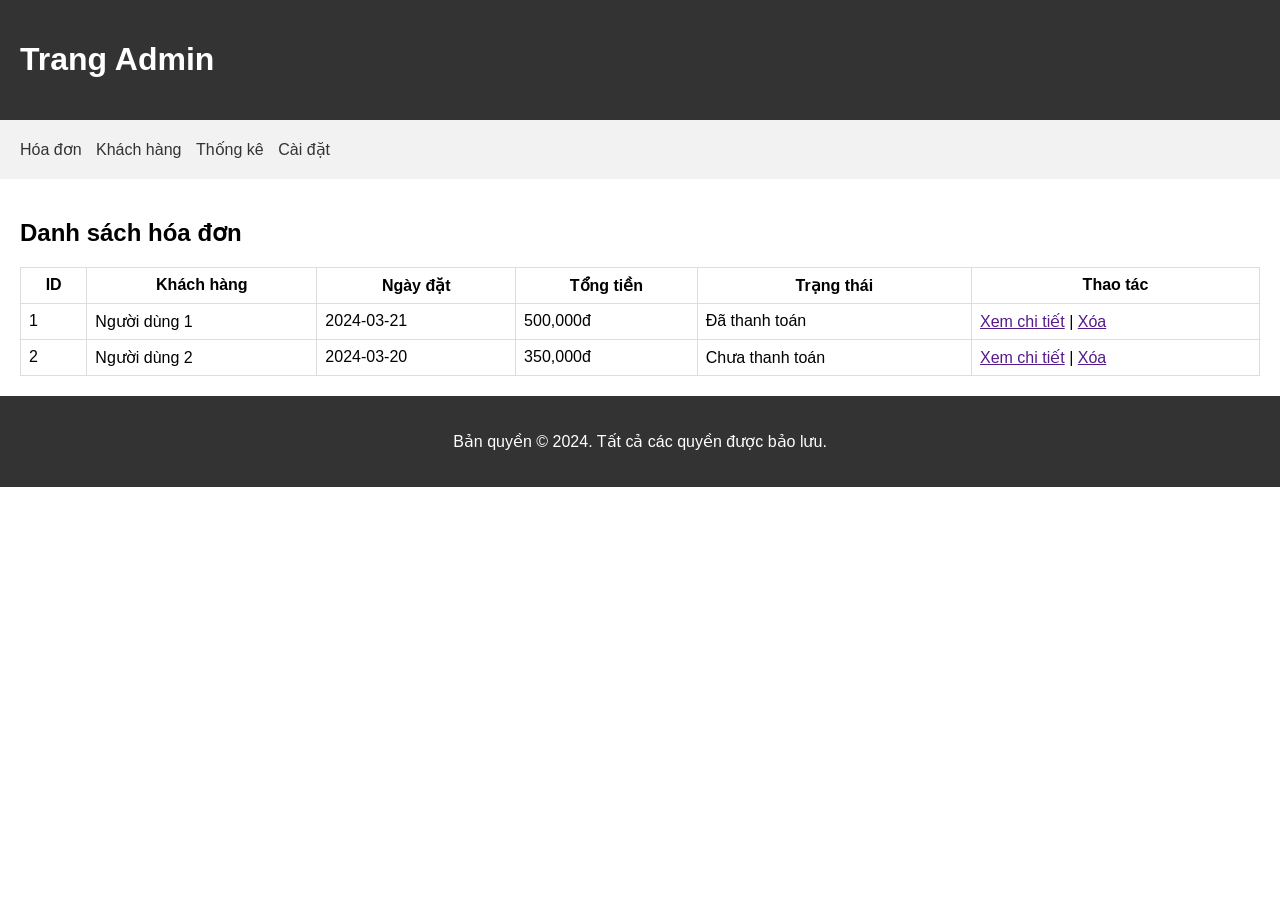
<file: project thực tập/pages/admin.bill.html>
<!DOCTYPE html>
<html>
<head>
  <title>Trang Admin</title>
  <link rel="stylesheet" type="text/css" href="../styles/admin.bill.css">
</head>
<body>
  <header>
    <h1>Trang Admin</h1>
  </header>
  
  <nav>
    <ul>
      <li><a href="">Hóa đơn</a></li>
      <li><a href="">Khách hàng</a></li>
      <li><a href="">Thống kê</a></li>
      <li><a href="">Cài đặt</a></li>
    </ul>
  </nav>
  
  <section>
    <h2>Danh sách hóa đơn</h2>
    <table>
      <thead>
        <tr>
          <th>ID</th>
          <th>Khách hàng</th>
          <th>Ngày đặt</th>
          <th>Tổng tiền</th>
          <th>Trạng thái</th>
          <th>Thao tác</th>
        </tr>
      </thead>
      <tbody>
        <tr>
          <td>1</td>
          <td>Người dùng 1</td>
          <td>2024-03-21</td>
          <td>500,000đ</td>
          <td>Đã thanh toán</td>
          <td>
            <a href="">Xem chi tiết</a> |
            <a href="">Xóa</a>
          </td>
        </tr>
        <tr>
          <td>2</td>
          <td>Người dùng 2</td>
          <td>2024-03-20</td>
          <td>350,000đ</td>
          <td>Chưa thanh toán</td>
          <td>
            <a href="">Xem chi tiết</a> |
            <a href="">Xóa</a>
          </td>
        </tr>
      </tbody>
    </table>
  </section>
  
  <footer>
    <p>Bản quyền &copy; 2024. Tất cả các quyền được bảo lưu.</p>
  </footer>
</body>
</html>
</file>
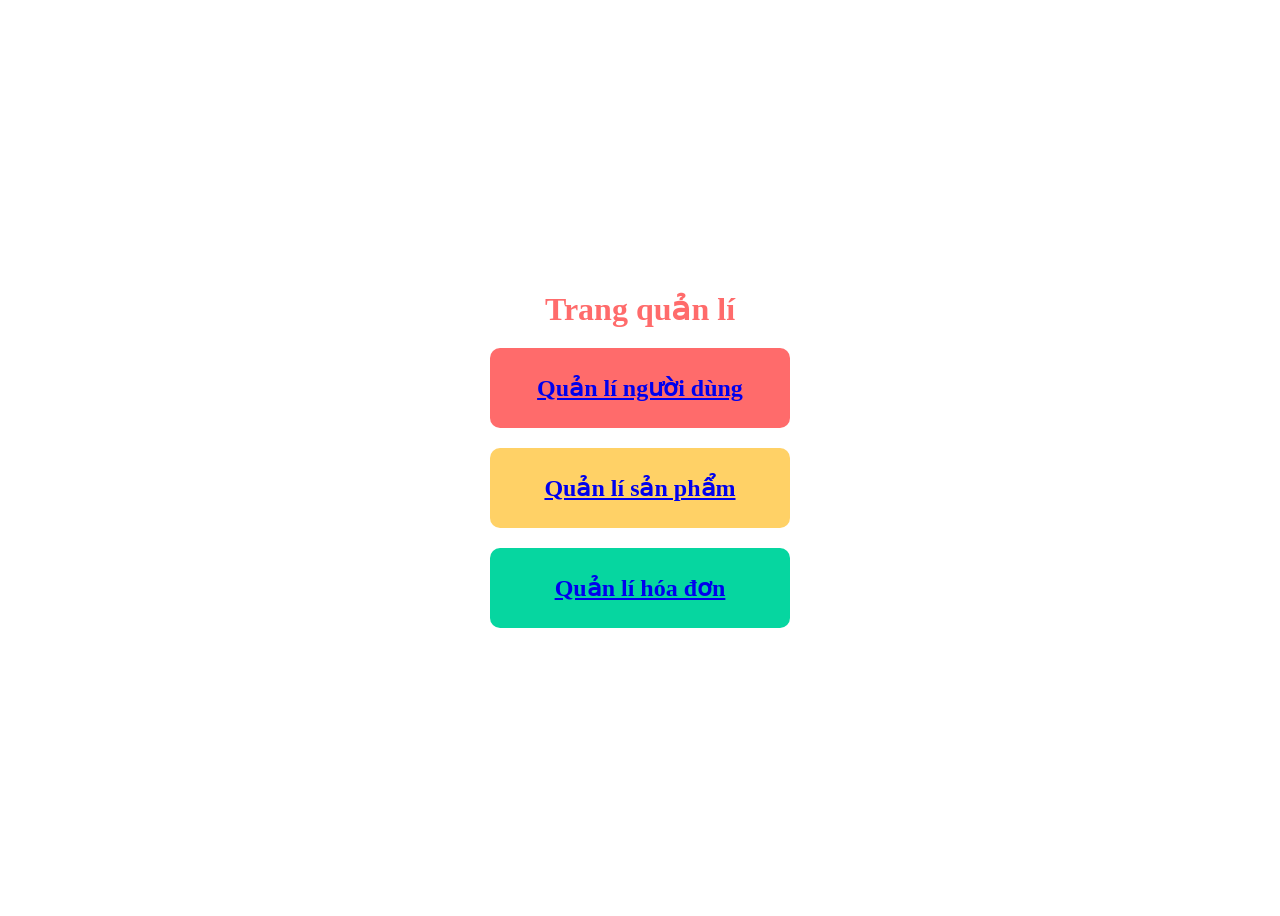
<file: project thực tập/pages/admin.home.html>
<!DOCTYPE html>
<html lang="en">
<head>
    <meta charset="UTF-8">
    <meta name="viewport" content="width=device-width, initial-scale=1.0">
    <title>Trang quản lí</title>
    <link rel="stylesheet" href="../styles/admin.home.css">
</head>
<body>
    <div class="container">
        <h1>Trang quản lí</h1>
        <div class="user">
            <a href="./admin.user.html"><b>Quản lí người dùng</b></a>
        </div>
        <div class="product">
            <a href="./admin.product.html"><b>Quản lí sản phẩm</b></a>
        </div>
        <div class="bill">
            <a href="./admin.bill.html"><b>Quản lí hóa đơn</b></a>
        </div>
    </div>
   
</body>
</html>
</file>
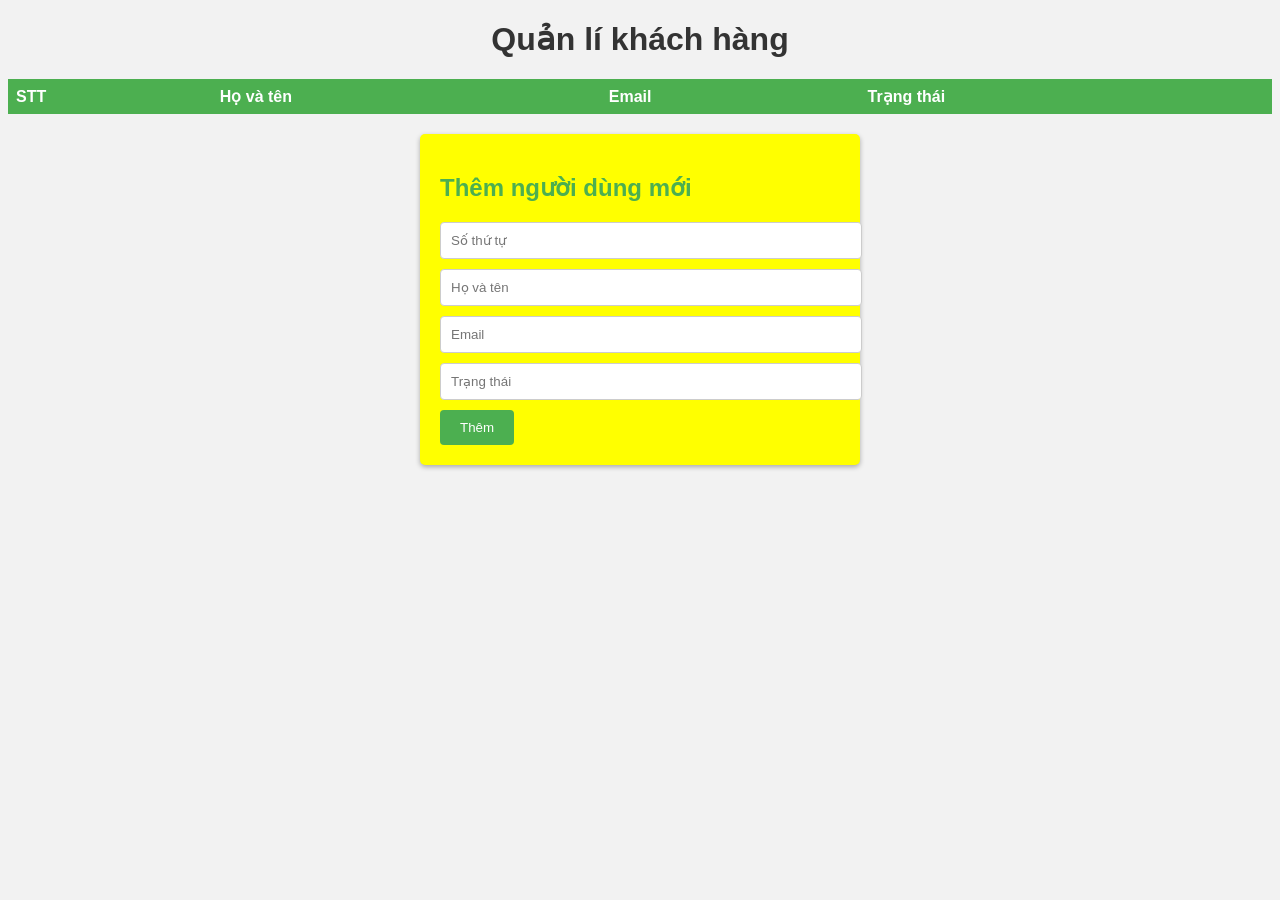
<file: project thực tập/pages/admin.user.html>
<!DOCTYPE html>
<html lang="en">
<head>
    <meta charset="UTF-8">
    <meta name="viewport" content="width=device-width, initial-scale=1.0">
    <title>Document</title>
    <link rel="stylesheet" href="../styles/admin.user.css">
</head>
<body>
    <h1>Quản lí khách hàng</h1>

    <table>
      <thead>
        <tr>
          <th>STT</th>
          <th>Họ và tên</th>
          <th>Email</th>
          <th>Trạng thái</th>
        </tr>
      </thead>
      <tbody id="tbody">
        <tr>
          <td>1</td>
          <td>Nguyễn Văn A</td>
          <td>nguyenvana@gmail.com</td>
          <td><button class="online">Đang hoạt động</button></td>
        </tr>
      </tbody>
    </table>

    <div class="add-user-container">
      <h2>Thêm người dùng mới</h2>
      <form class="add-user-form">
        <input type="text" placeholder="Số thứ tự">
        <input type="text" placeholder="Họ và tên">
        <input type="email" placeholder="Email">
        <input type="text" placeholder="Trạng thái">
        <button type="submit">Thêm</button>
      </form>
    </div>
    <script src="../js/admin.user.js"></script>
</body>
</html>
</file>
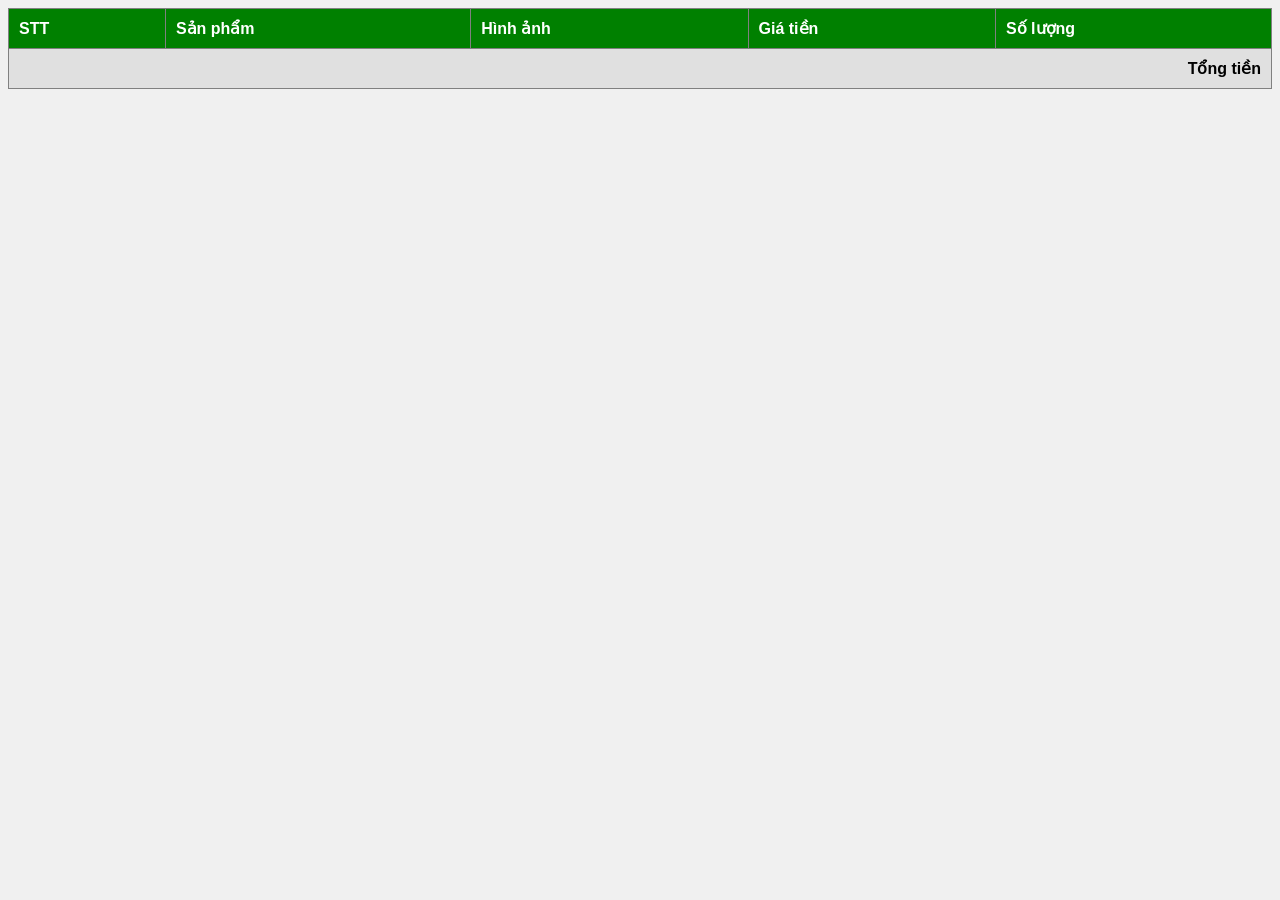
<file: project thực tập/pages/cart.html>
<!DOCTYPE html>
<html lang="en">
<head>
    <meta charset="UTF-8">
    <meta name="viewport" content="width=device-width, initial-scale=1.0">
    <title>Document</title>
    <link rel="stylesheet" href="../styles/cart.css">
</head>
<body>
    <table border="1">
        <thead>
            <tr>
                <th>STT</th>
                <th>Sản phẩm</th>
                <th>Hình ảnh</th>
                <th>Giá tiền</th>
                <th>Số lượng</th>
            </tr>
        </thead>
        <tbody class="cartbody"></tbody>
        <tfoot>
            <td colspan="6" class="text">Tổng tiền</td>
        </tfoot>
    </table>
    <script src="../js/cart.js"></script>
</body>
</html>
</file>
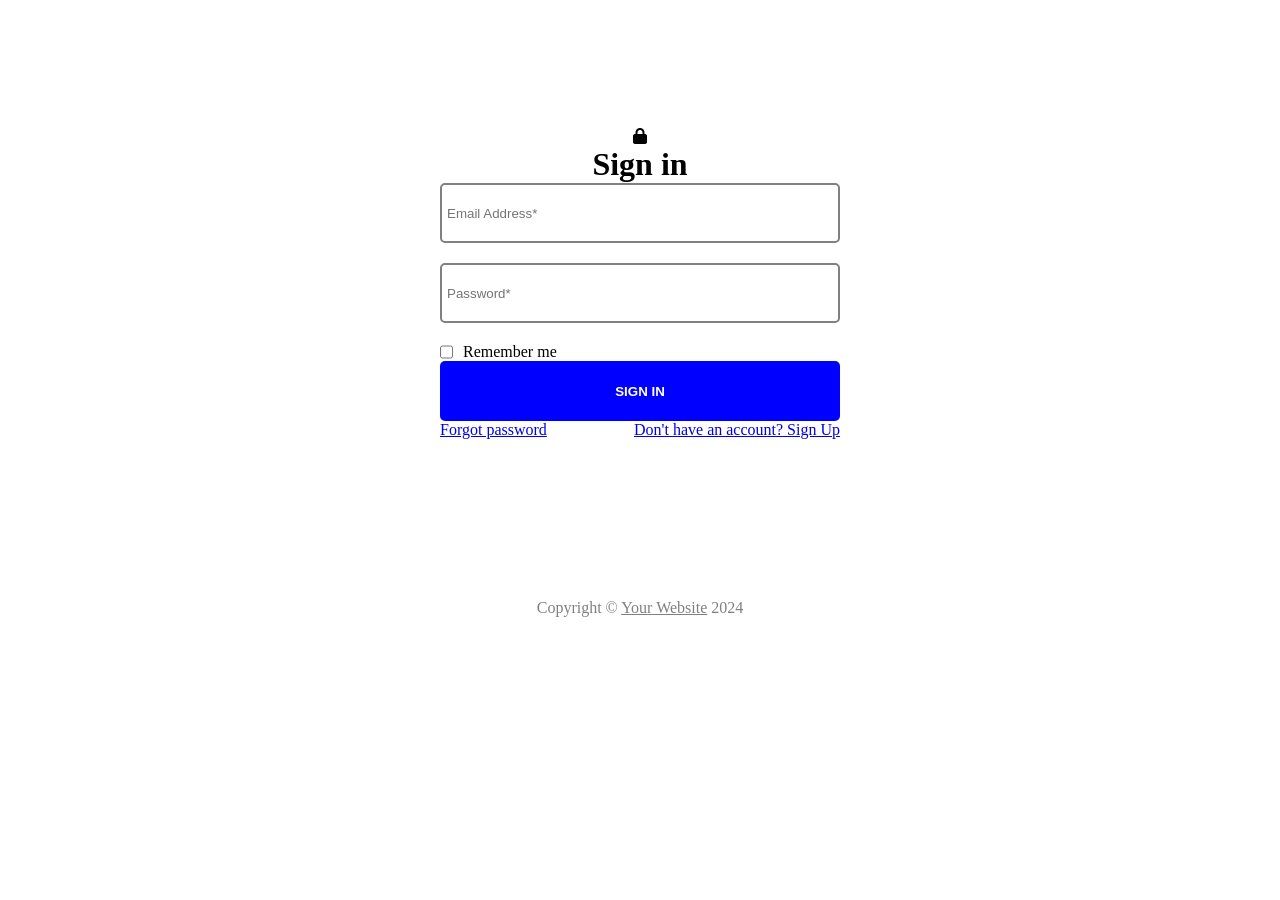
<file: project thực tập/pages/login.html>
<!DOCTYPE html>
<html lang="en">

<head>
    <meta charset="UTF-8">
    <meta name="viewport" content="width=device-width, initial-scale=1.0">
    <title>Document</title>
    <link rel="stylesheet" href="https://cdnjs.cloudflare.com/ajax/libs/font-awesome/6.5.1/css/all.min.css"
        integrity="sha512-DTOQO9RWCH3ppGqcWaEA1BIZOC6xxalwEsw9c2QQeAIftl+Vegovlnee1c9QX4TctnWMn13TZye+giMm8e2LwA=="
        crossorigin="anonymous" referrerpolicy="no-referrer" />
    <link rel="stylesheet" href="../styles/login.css">
    
</head>

<body>
    <form class="sign-in">
        <div class="header">
            <div class="lock"><i class="fa-solid fa-lock"></i></div>
            <h1>Sign in</h1>
        </div>
        <div class="content">
            <input class="login-action" id="email" type="email" placeholder="Email Address*"><br>
            <input class="login-action" id="password" type="password" placeholder="Password*"><br>
            <div class="remember"><input type="checkbox" name="" id=""><label for="">Remember me</label></div>
        </div>
        <div class="footer">
            <button id="sign-in" onclick="signIn(event)" class="btn-signIn">SIGN IN</button>
            <div class="link">
                <a href="./forgotpw.html">Forgot password</a>
                <a href="./register.html">Don't have an account? Sign Up</a>
            </div>
        </div>
        <div class="end">Copyright © <span>Your Website</span> 2024</div>
    </form>
  
<script src="../js/login.js"></script>
</body>

</html>
</file>
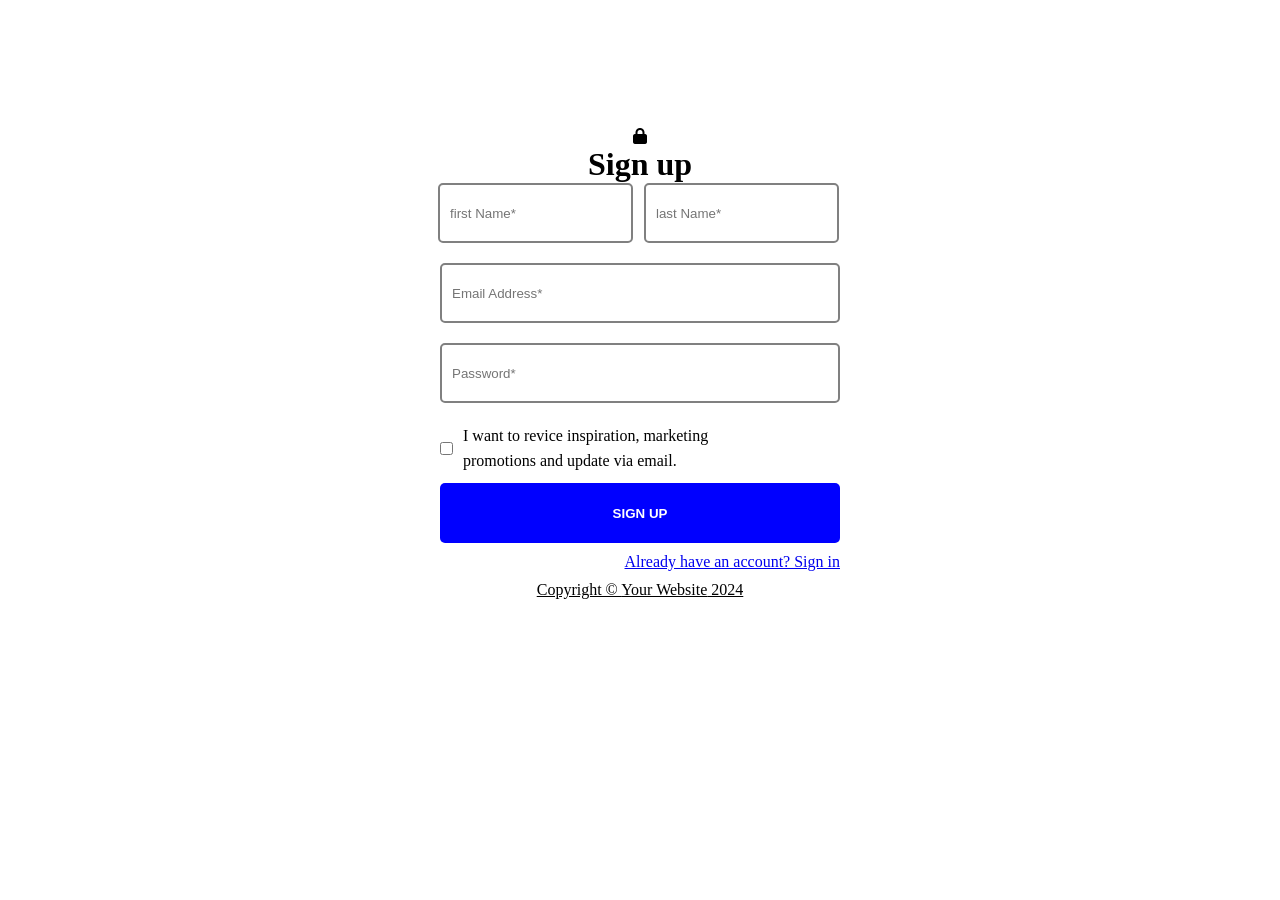
<file: project thực tập/pages/register.html>
<!DOCTYPE html>
<html lang="en">
<head>
    <meta charset="UTF-8">
    <meta name="viewport" content="width=device-width, initial-scale=1.0">
    <link rel="stylesheet" href="https://cdnjs.cloudflare.com/ajax/libs/font-awesome/6.5.1/css/all.min.css" integrity="sha512-DTOQO9RWCH3ppGqcWaEA1BIZOC6xxalwEsw9c2QQeAIftl+Vegovlnee1c9QX4TctnWMn13TZye+giMm8e2LwA==" crossorigin="anonymous" referrerpolicy="no-referrer" />
    <link rel="stylesheet" href="../styles/register.css">
    <title>Document</title>
   
</head>
<body>
    <form class="sign-up">
        <div class="header">
            <div class="lock"><i class="fa-solid fa-lock"></i></div>
            <h1>Sign up</h1>
        </div>
        <div class="content">
            <div class="inp-name">
                <input type="text" name="firstName" id="inpFirstName" placeholder="first Name*">
                <input type="text" name="lastName" id="inpLastName" placeholder="last Name*">
            </div>
            <div class="inp-email">
                <input type="email" name="email" id="inpEmail" placeholder="Email Address*">
            </div>
            <div class="inp-password">
                <input type="password" name="password" id="inpPassword" placeholder="Password*">
            </div>
            <div class="checkbox">
                <input style="height: 13px;" type="checkbox" name="giDo:>" id="check-box">
                <div>I want to revice  inspiration, marketing<br>promotions and update via email.</div>
            </div>
        </div>
        <div class="footer">
            <button onclick="signUp(event)" class="btn-signUp">SIGN UP</button>
            <div class="link">
                <a href="login.html">Already have an account? Sign in</a>
            </div>
        </div>
        <div class="end">Copyright © <span>Your Website</span> 2024</div>
    </form>
    <script src="../js/register.js"></script>
</body>
</html>
</file>
<file: project thực tập/styles/admin.bill.css>
body {
    font-family: Arial, sans-serif;
    margin: 0;
    padding: 0;
  }
  
  header, nav, section, footer {
    padding: 20px;
  }
  
  header {
    background-color: #333;
    color: #fff;
  }
  
  nav {
    background-color: #f2f2f2;
  }
  
  nav ul {
    list-style-type: none;
    padding: 0;
    margin: 0;
  }
  
  nav ul li {
    display: inline;
    margin-right: 10px;
  }
  
  nav ul li a {
    text-decoration: none;
    color: #333;
  }
  
  section {
    background-color: #fff;
  }
  
  table {
    border-collapse: collapse;
    width: 100%;
  }
  
  table th, table td {
    border: 1px solid #ddd;
    padding: 8px;
  }
  
  footer {
    background-color: #333;
    color: #fff;
    text-align: center;
  }
</file>
<file: project thực tập/styles/admin.home.css>
.container {
    display: flex;
    flex-direction: column;
    align-items: center;
    justify-content: center;
    height: 100vh;
}

h1 {
    text-align: center;
    margin-bottom: 20px;
    color: #ff6b6b;
}

.user,
.product,
.bill {
    display: flex;
    align-items: center;
    justify-content: center;
    width: 300px;
    height: 80px;
    margin-bottom: 20px;
    font-size: 24px;
    font-weight: bold;
    color: #fff;
    background-color: #ff6b6b;
    border-radius: 10px;
    text-decoration: none;
    transition: background-color 0.3s ease;
}

.user:hover,
.product:hover,
.bill:hover {
    background-color: #ff4d4d;
}

.product {
    background-color: #ffd166;
}

.product:hover {
    background-color: #ffc043;
}

.bill {
    background-color: #06d6a0;
}

.bill:hover {
    background-color: #05b98e;
}
</file>
<file: project thực tập/styles/admin.user.css>
body {
  background-color: #f2f2f2;
  font-family: Arial, sans-serif;
}

h1 {
  color: #333;
  text-align: center;
  margin-top: 20px;
}

table {
  width: 100%;
  border-collapse: collapse;
  margin-top: 20px;
}

th, td{
  padding: 8px;
  text-align: left;
}

th {
  background-color: #4CAF50;
  color: white;
}

tr:nth-child(even) {
  background-color: #f2f2f2;
}

tr:hover {
  background-color: #ddd;
}

.add-user-container {
  margin-top: 20px;
  background-color: yellow;
  padding: 20px;
  border-radius: 5px;
  box-shadow: 0 2px 5px rgba(0, 0, 0, 0.3);
  max-width: 400px;
  margin-left: auto;
  margin-right: auto;
}

.add-user-container h2 {
  color: #4CAF50;
  margin-bottom: 20px;
}

.add-user-form input {
  width: 100%;
  padding: 10px;
  margin-bottom: 10px;
  border: 1px solid #ccc;
  border-radius: 4px;
}

.add-user-form button {
  padding: 10px 20px;
  background-color: #4CAF50;
  color: white;
  border: none;
  border-radius: 4px;
  cursor: pointer;
}

.add-user-form button:hover {
  background-color: #45a049;
}

.online {
  background-color: green;
  color:white;
}
</file>
<file: project thực tập/styles/cart.css>
body {
    background-color: #f0f0f0;
    font-family: Arial, sans-serif;
}

table {
    width: 100%;
    border-collapse: collapse;
}

th, td {
    padding: 10px;
    text-align: left;
}

th {
    background-color: green;
    color: #fff;
}

tr:nth-child(even) {
    background-color: #f2f2f2;
}

tfoot td {
    background-color: #e0e0e0;
    font-weight: bold;
}

.text {
    text-align: right;
}
</file>
<file: project thực tập/styles/login.css>
* {
    margin: 0;
    padding: 0;
    box-sizing: border-box;
}


.sign-in {
    width: 420px;
    margin: auto;
    margin-top: 10%;
}

.header {
    text-align: center;
}

.content {
    margin-left: 10px;
}

.content .login-action {
    height: 60px;
    width: 400px;
    border-radius: 5px;
    border: 2px solid gray;
    padding: 5px;
    margin-bottom: 20px;
}

.remember {
    display: flex;
    gap: 10px;
}

.footer {
    text-align: center;
}

.link {
    display: flex;
    justify-content: space-between;
    margin: 0 10px;
}

.content .login-action:hover {
    border: 3px solid rgb(71, 71, 255);
}

.content .login-action:focus {
    border: 3px solid rgb(71, 71, 255);
}

.end {
    text-align: center;
    color: grey;
    margin-top: 160px;
}

.footer button {
    width: 400px;
    height: 60px;
    background-color: blue;
    color: white;
    border: 1px solid transparent;
    border-radius: 5px;
    font-weight: 600;
}

.end span {
    text-decoration: underline;
}
</file>
<file: project thực tập/styles/register.css>
* {
    margin: 0;
    padding: 0;
    box-sizing: border-box;
}

input {
    height: 60px;
    border-radius: 5px;
    border: 2px solid gray;
    padding: 10px;
}

.sign-up {
    width: 420px;
    margin: auto;
    margin-top: 10%;

}

.header {
    text-align: center;
}

.content {
    text-align: center;
}

.inp-name input {
    width: 195px;
    padding: 10px;
    margin: 0 5px 20px 2px;
}

.inp-email input {
    width: 400px;
    margin-bottom: 20px;
}

.inp-password input {
    width: 400px;
    margin-bottom: 20px;
}

.footer {
    text-align: center;
}

.checkbox {
    text-align: left;
    margin: 0 0 10px 10px;
    display: flex;
    align-items: center;
    gap: 10px;
}

.checkbox div {
    max-width: 250px;
    line-height: 25px;
}

.btn-signUp {
    width: 400px;
    height: 60px;
    background-color: blue;
    color: white;
    border: 1px solid transparent;
    border-radius: 5px;
    font-weight: 600;
}

.link {
    text-align: right;
    margin: 10px;
}

.end {
    text-align: center;
    text-decoration: underline;
}

.error {
    border: 1px solid red;
    color: red;
}
</file>
